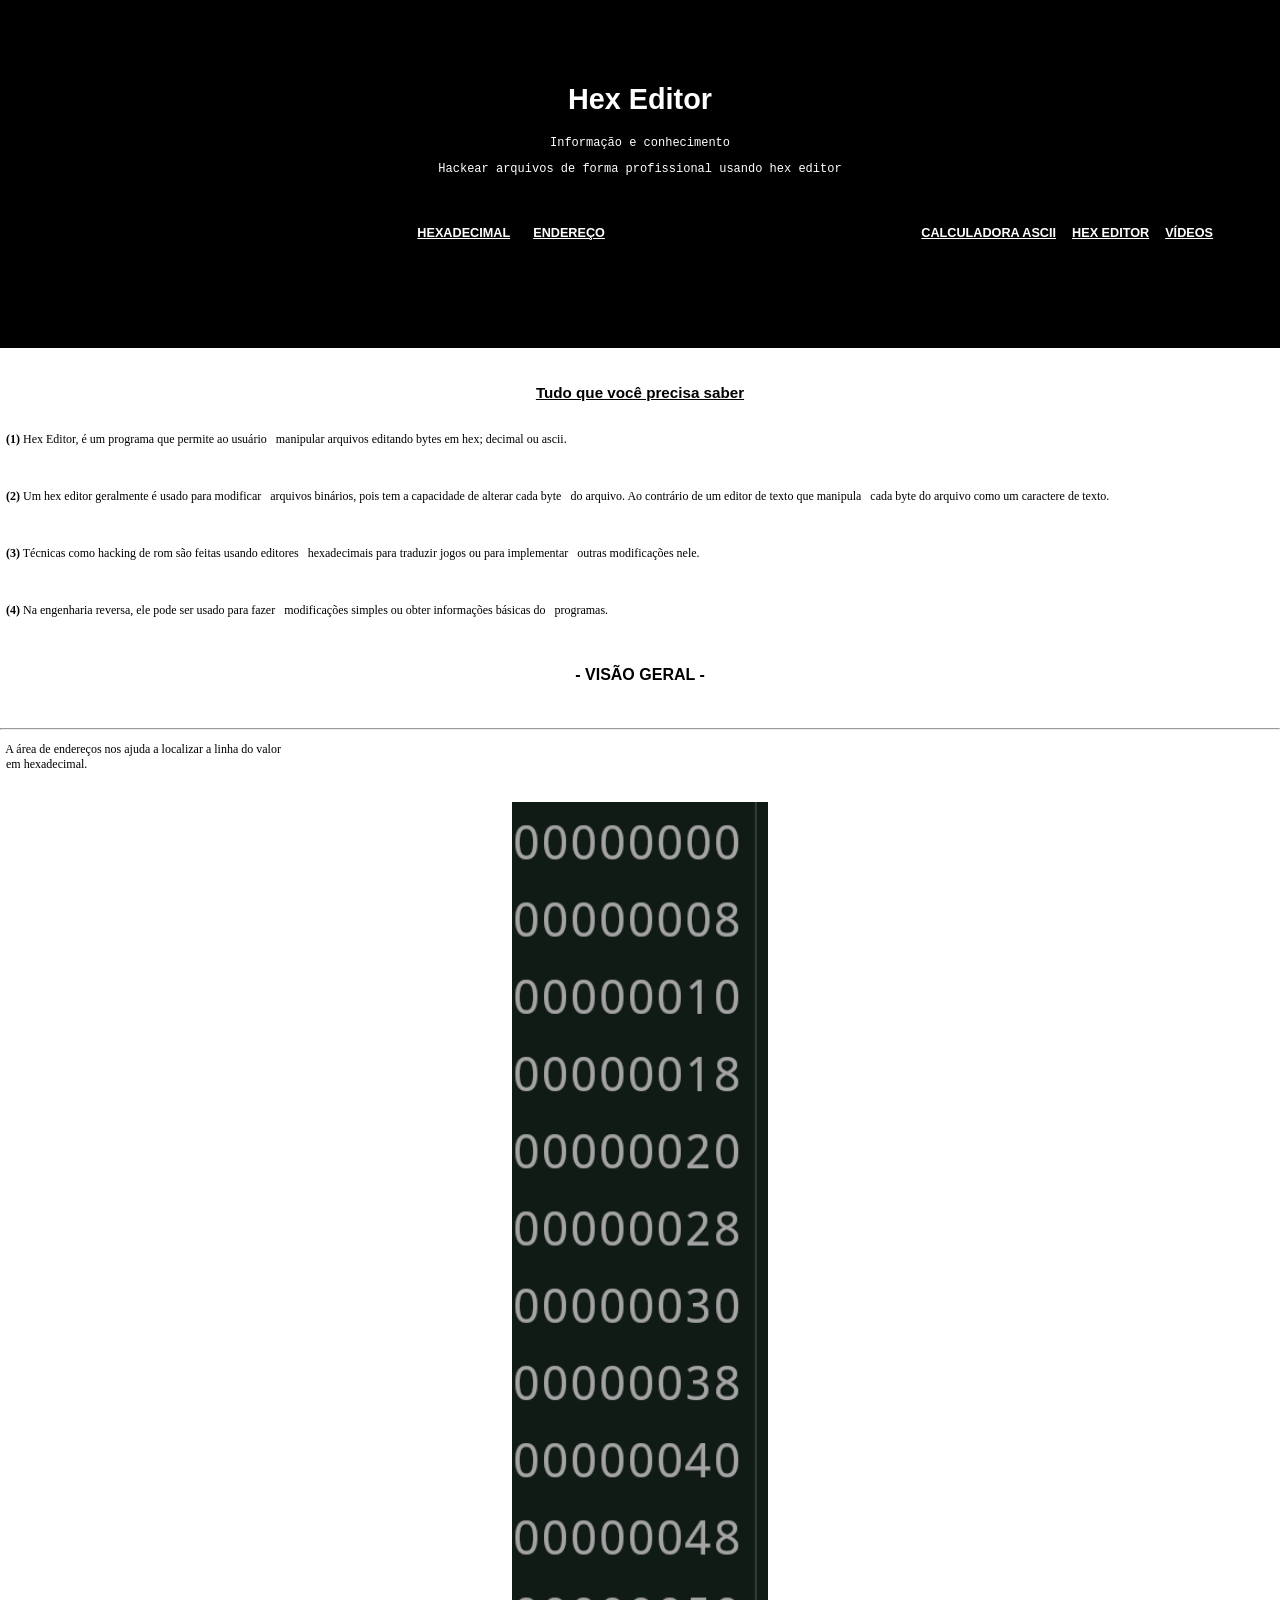
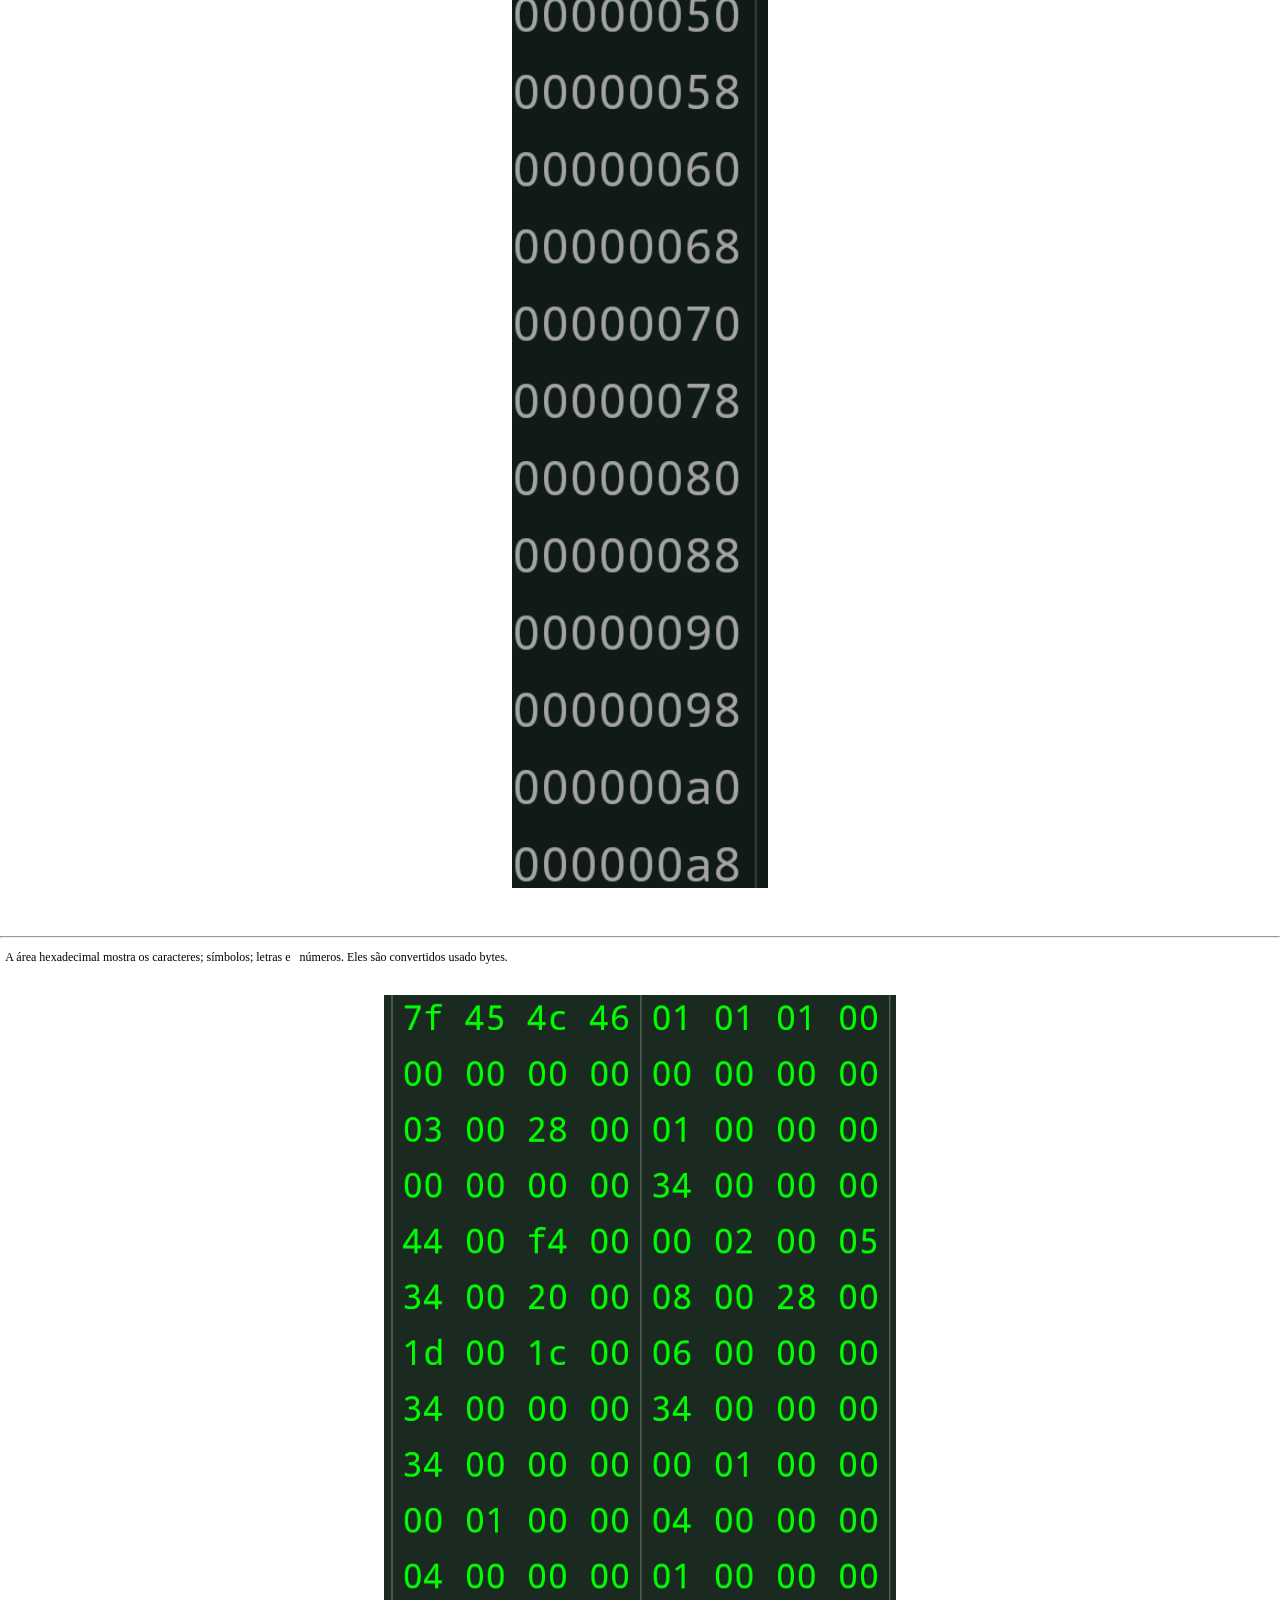
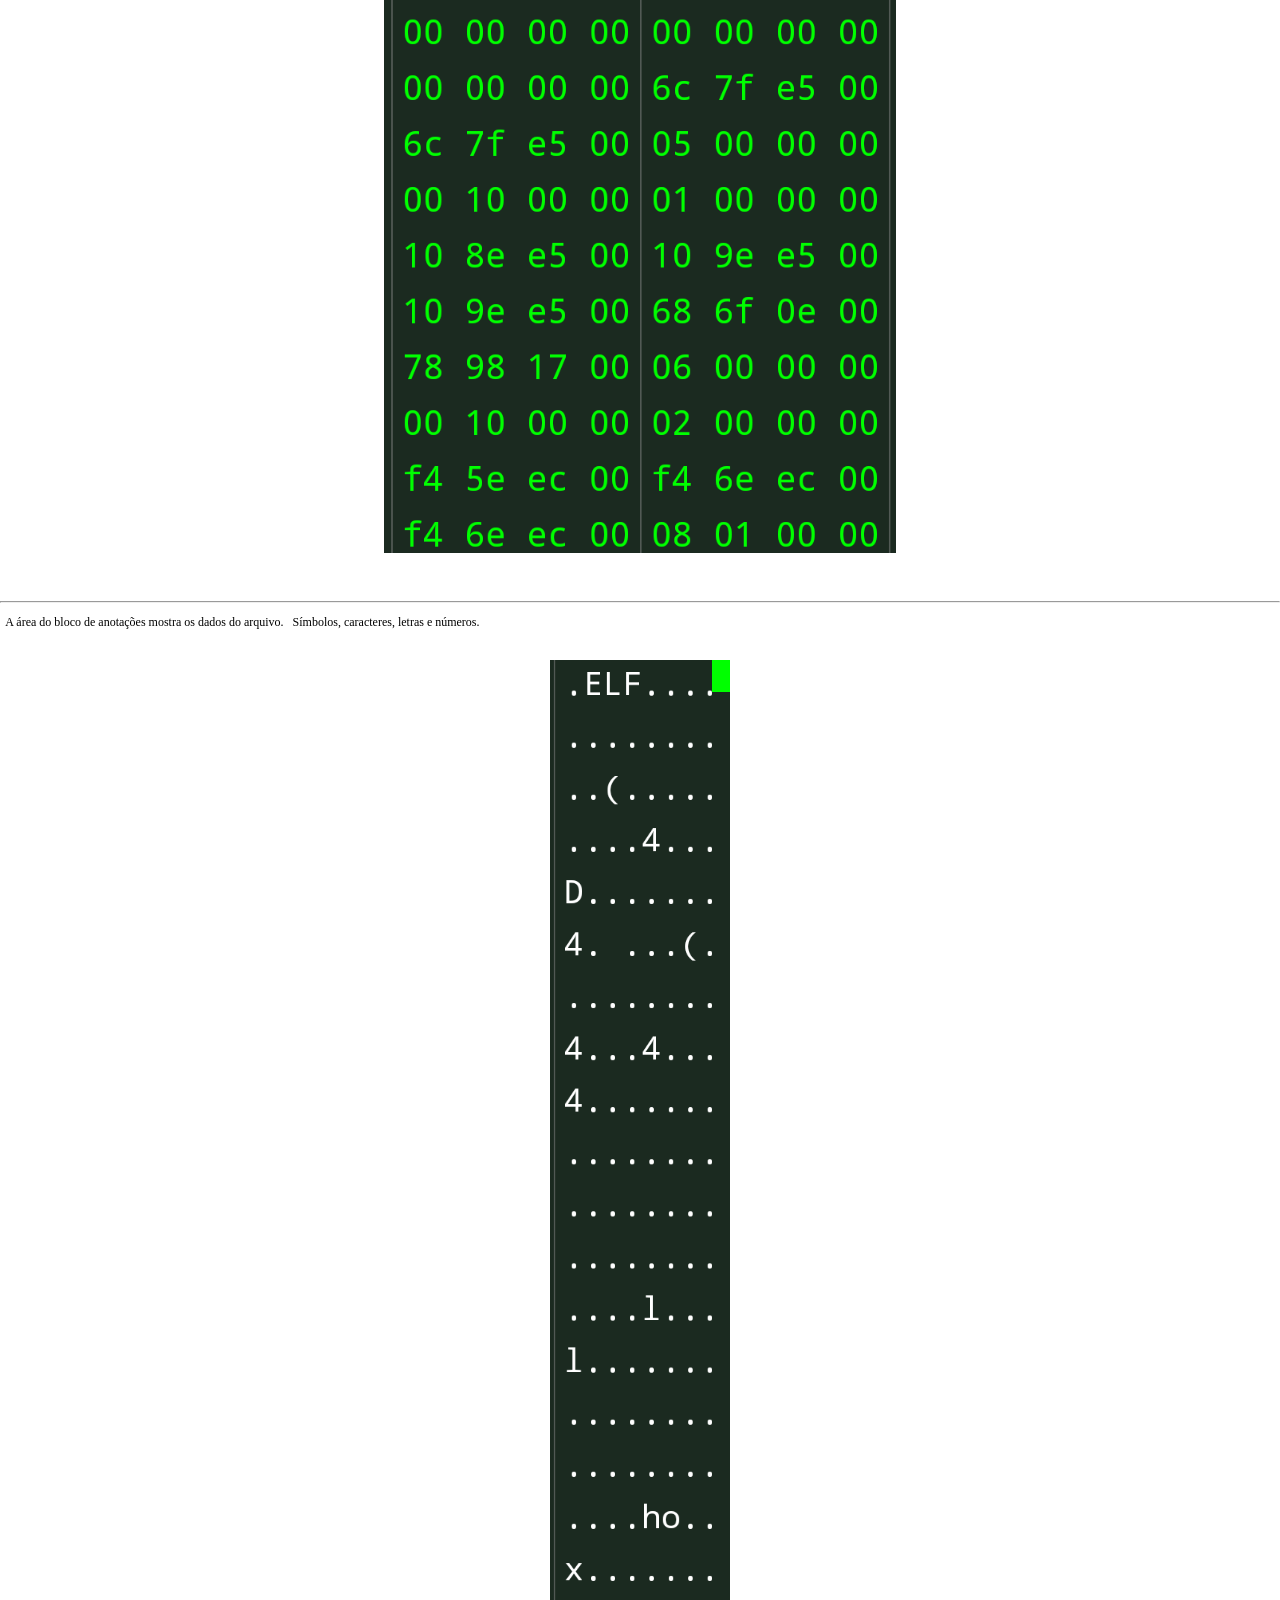
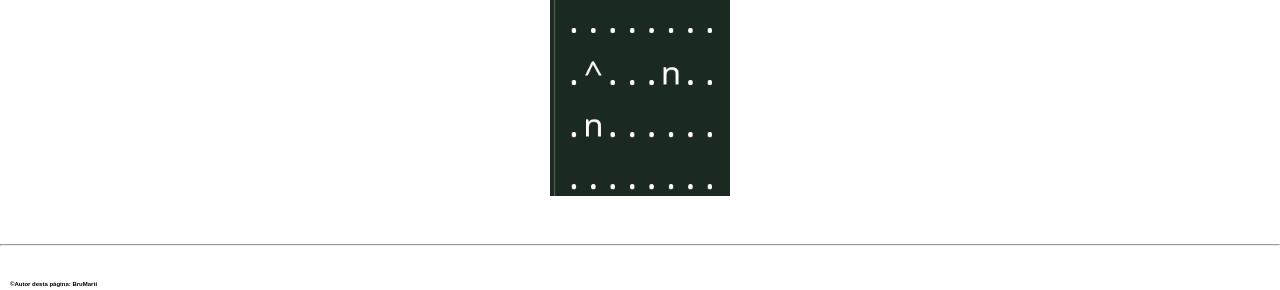
<file: index.html>
<!DOCTYPE html>
<html lang="pt-BR">
<head>
  <meta charset="UTF-8" />
  <meta name="viewport" content="width=device-width, initial-scale=1.0" />
  <link rel="stylesheet" href="css/index.css" />
</head>
<body>

<div class="about-section">
  <h1>Hex Editor</h1>
  <p class="texto">Informação e conhecimento</p>
  <p class="texto">Hackear arquivos de forma profissional usando hex editor</p>
  <div class="nav">
  <ul>  
<li><a href="Hex.html">HEXADECIMAL</a></li>  
<li><a href="identidade.html">ENDEREÇO</a></li>
<li style="float: right;"><a href="page_video.html">VÍDEOS</a></li></li>
<li style="float: right;"><a href="https://d.apkpure.com/b/APK/tuba.tools?version=latest">HEX EDITOR</a></li>
<li style="float: right;"><a href="https://d.apkpure.com/b/APK/com.universapp.asciiconverter?version=latest">CALCULADORA ASCII</a></li>
</ul>
</div>
</div>
<br>
</br>

<center>
<u>Tudo que você precisa saber</u>
</center>
</br>

<p><b>&nbsp;&nbsp;(1)</b> Hex Editor, é um programa que permite ao usuário &nbsp;&nbsp;manipular arquivos editando bytes em hex; decimal ou ascii.</p>
</br>

<p><b>&nbsp;&nbsp;(2)</b> Um hex editor geralmente é usado para modificar &nbsp;&nbsp;arquivos binários, pois tem a capacidade de alterar cada byte &nbsp;&nbsp;do arquivo. Ao contrário de um editor de texto que manipula &nbsp;&nbsp;cada byte do arquivo como um caractere de texto.</p>
</br>

<p><b>&nbsp;&nbsp;(3)</b> Técnicas como hacking de rom são feitas usando editores &nbsp;&nbsp;hexadecimais para traduzir jogos ou para implementar &nbsp;&nbsp;outras modificações nele.</p>
<br>

<p><b>&nbsp;&nbsp;(4)</b> Na engenharia reversa, ele pode ser usado para fazer &nbsp;&nbsp;modificações simples ou obter informações básicas do &nbsp;&nbsp;programas.</p>
<br>
</br>


<center>
	<b>- VISÃO GERAL -</b>
</center>

<br>
</br>



<hr>
</hr>
<p>&nbsp;&nbsp;A área de endereços nos ajuda a localizar a linha do valor </br>&nbsp;&nbsp;em hexadecimal.
</p>
</br>
<center>
<img width="20%" height="60%" src="png/id.png"></img>
</center>
<br>
</br>
<hr>
</hr>

<p>&nbsp;&nbsp;A área hexadecimal mostra os caracteres; símbolos;&nbsp;letras e &nbsp;&nbsp;números. Eles são convertidos usado bytes.
</p>
</br>
<center>
<img width="40%" height="60%" src="png/hex.png"></img>
</center>
<br>
</br>
<hr>
</hr>

<p>&nbsp;&nbsp;A área do bloco de anotações mostra os dados do arquivo. &nbsp;&nbsp;Símbolos, caracteres, letras e números.
</p>
</br>
<center>
<img width="14%" height="60%" src="png/bloco.png"></img>
</center>
<br>
</br>
<hr>
</hr>
</br>

<a>&nbsp;&nbsp;&nbsp;&nbsp;&nbsp;&nbsp;©Autor desta página: BruMarti</a>

</body>
</html>
</file>
<file: css/index.css>
body {
  font-family: Arial, Helvetica, sans-serif;
  margin: 0;
  
}
u {
  font-weight:bold;
  font-size: 95%;
}
p {
  font-size: 9pt;
  font-family: serif;
}
.texto {
   font-family: algerian, courier;
}
a {
  font-size: 18%;
  font-weight:bold;
}
.info {
  font-size: 80%;
  cursor: text;
  text-decoration-thickness: 2px;
}
.nav {  
  background-color: black;  
  padding: 5px;  
  width: 100%;
  height: 2%;
  font-size: 19pt;
}  
.nav li {  
list-style: none;  
display: inline-block;  
padding: 8px;
}  
.nav a {    
  color: white;
  font-size: 50%;
  float: left;
}             
.nav ul li a:hover {  
text-decoration: none;  
color: green;  
}
.about-section {
  padding: 5%;
  text-align: center;
  background-color: black;
  color: white;
  font-size: 90%;
  }

}
</file>
